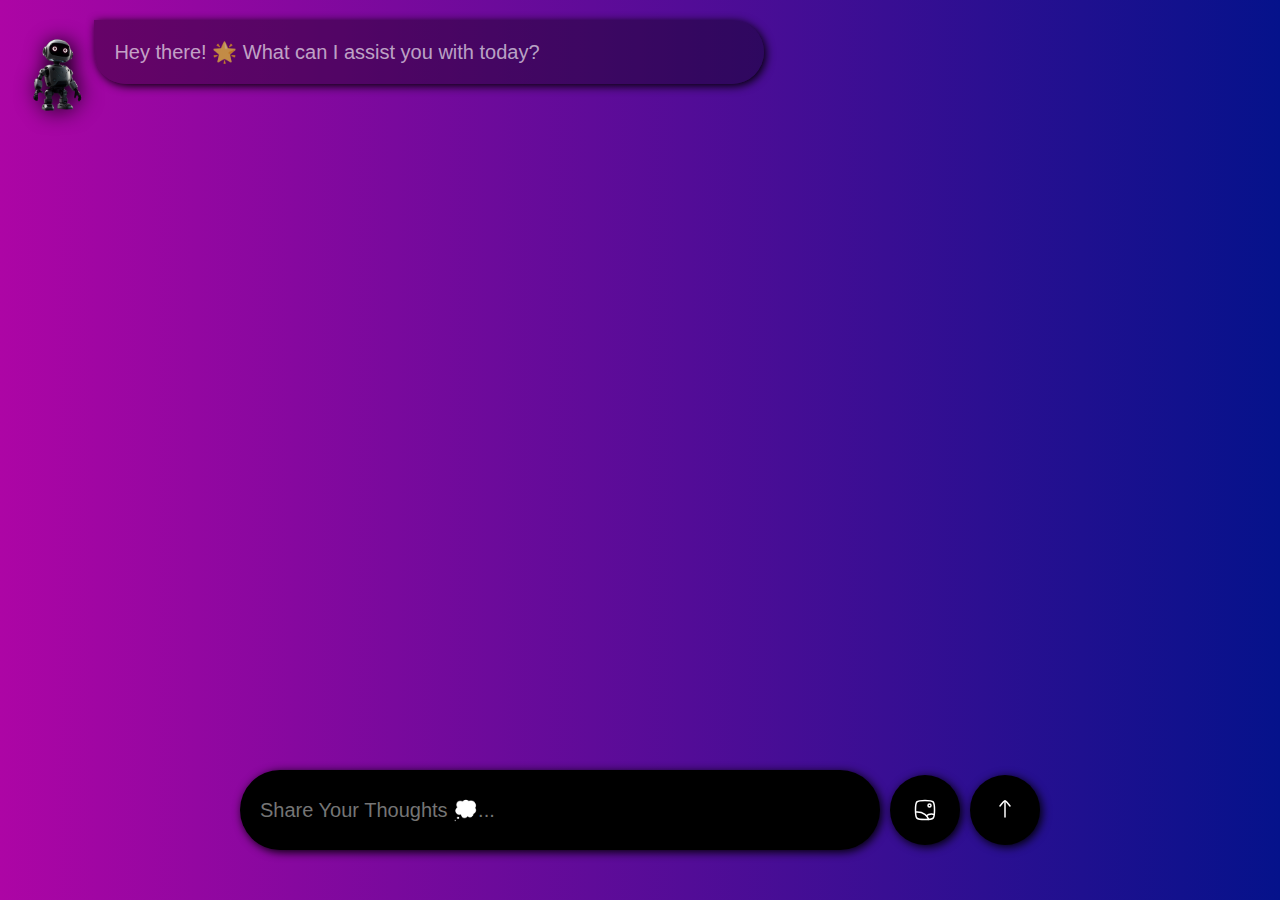
<file: ˜”°•✩•°”˜ Projects˜”°•✩•°”/12.Ai ChatBot/index.html>
<!DOCTYPE html>
<html lang="en">
<head>
    <meta charset="UTF-8">
    <meta name="viewport" content="width=device-width, initial-scale=1.0">
    <title>TamXpert Ai </title>
    <link rel="stylesheet" href="style.css">
    <link rel="icon" type="image/png" href="logo4.png">
</head>
<body>
    <div class="chat-container">
<div class="ai-chat-box">
    <img src="ai1.png" alt="" id="aiImage" width="10%">
    <div class="ai-chat-area">
        Hey there! 🌟 What can I assist you with today?
    </div>
   
</div>
    </div>
    <div class="prompt-area">
<input type="text" id="prompt" placeholder="Share Your Thoughts 💭...">
<button id="image"><img src="img.svg" alt="">
<input type="file" accept="images/*" hidden></button>
<button id="submit"><img src="submit.svg" alt=""></button>
    </div>
  <script src="script.js"></script>  
</body>
</html>
</file>
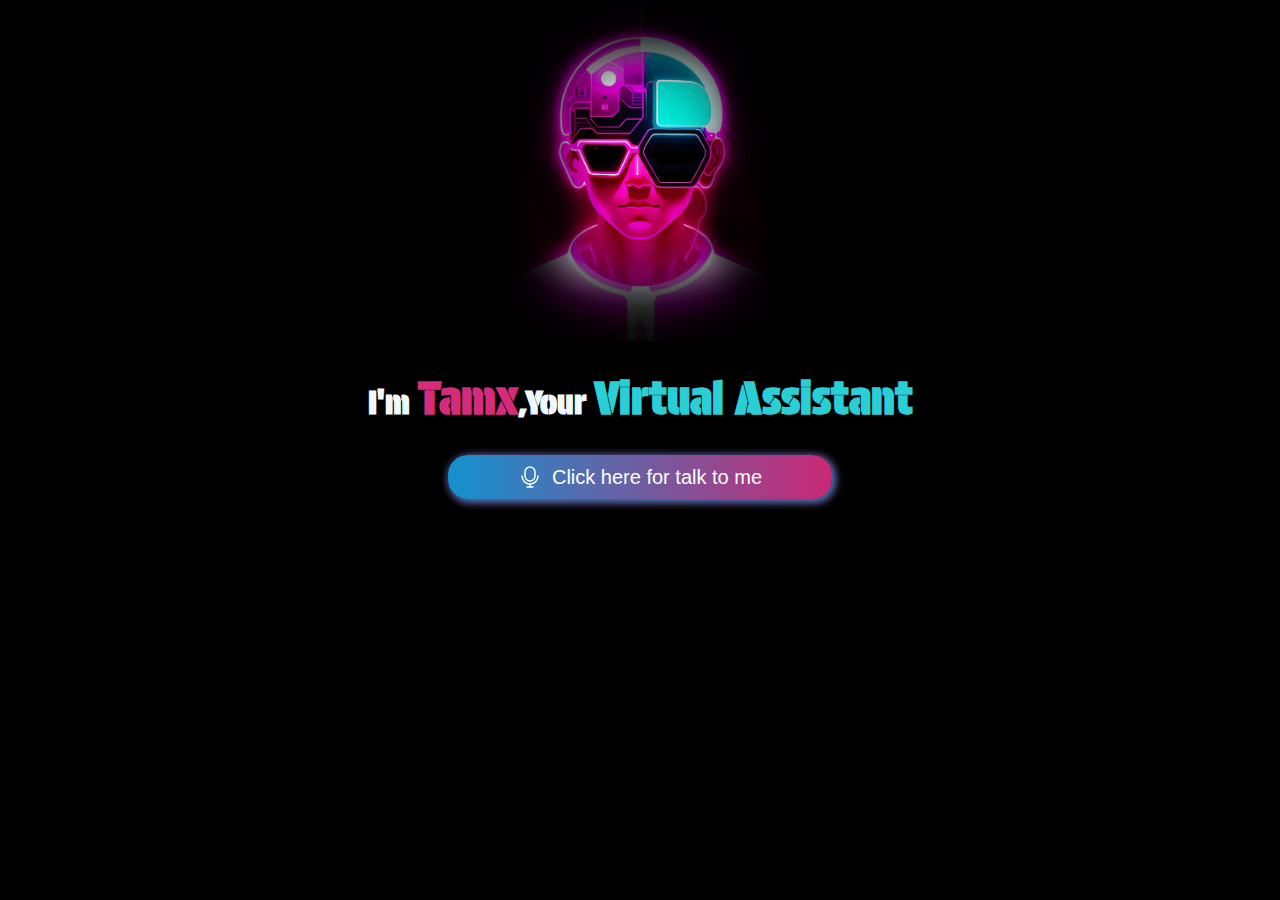
<file: ˜”°•✩•°”˜ Projects˜”°•✩•°”/8.Virtual Assistant/index.html>
<!DOCTYPE html>
<html lang="en">
<head>
    <meta charset="UTF-8">
    <meta name="viewport" content="width=device-width, initial-scale=1.0">
    <title>Tamx,My virtual assistant</title>
  <link rel="shortcut icon" href="logo.jpg" type="image/x-icon">
  <link rel="stylesheet" href="style.css">
</head>
<body>
    <img src="logo.jpg" alt="logo" id="logo">
    <h1>I'm <span id="name">Tamx</span>,Your <span id="va">Virtual Assistant</span></h1>
    <img src="voice.gif" alt="voice" id="voice">
    <button id="btn"><img src="mic.svg" alt="mic"><span id="content"> Click here for talk to me</span> </button>

    <script src="script.js"></script>
</body>
</html>
</file>
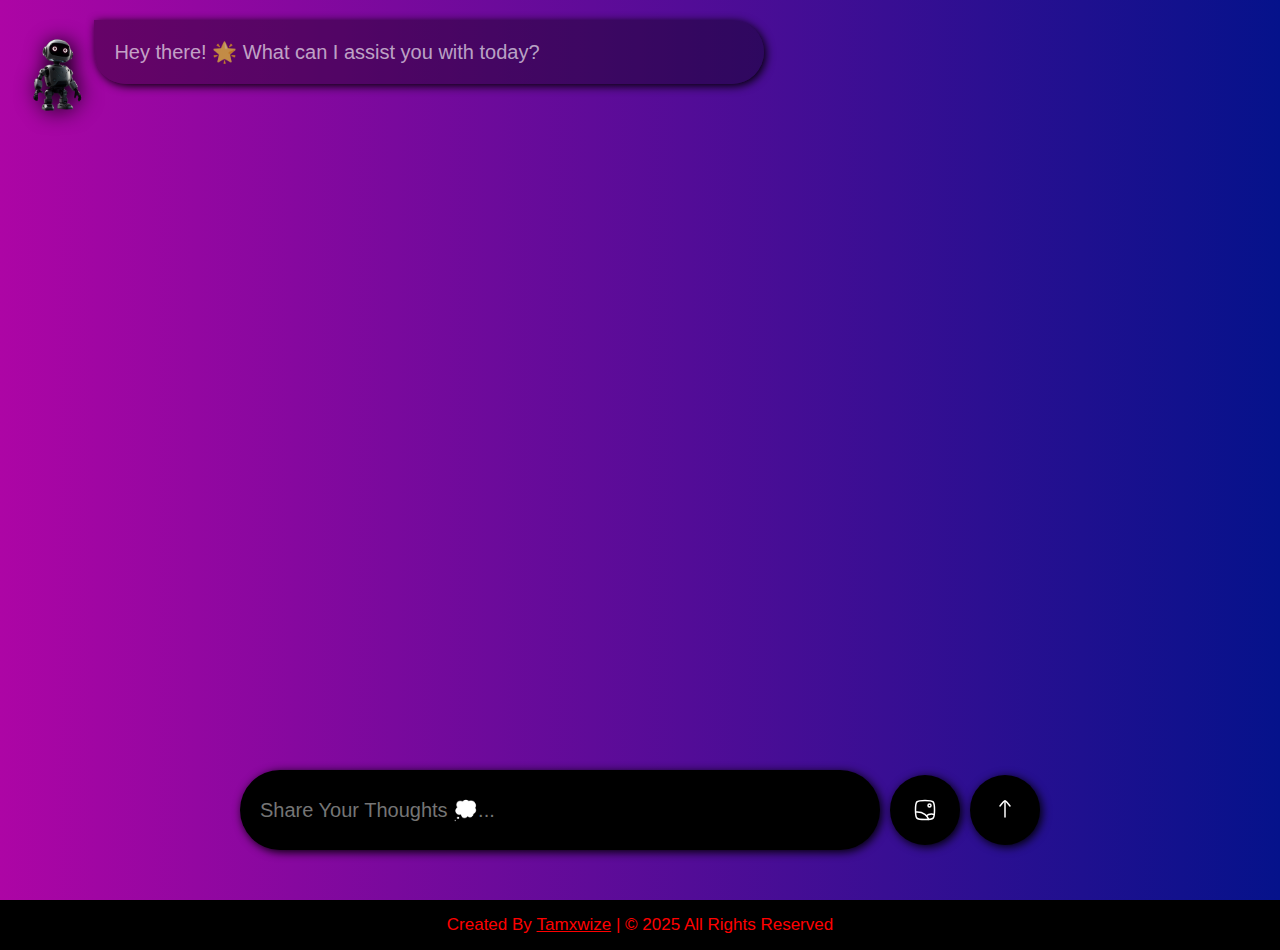
<file: ˜”°•✩•°”˜ Projects˜”°•✩•°”/12.Ai ChatBot/TamXpert-AI/index.html>
<!DOCTYPE html>
<html lang="en">
<head>
    <meta charset="UTF-8">
    <meta name="viewport" content="width=device-width, initial-scale=1.0">
    <title>TamXpert Ai </title>
    <link rel="stylesheet" href="style.css">
    <link rel="icon" type="image/png" href="logo4.png">
</head>
<body>
    <div class="chat-container">
<div class="ai-chat-box">
    <img src="ai1.png" alt="" id="aiImage" width="10%">
    <div class="ai-chat-area">
        Hey there! 🌟 What can I assist you with today?
    </div>
   
</div>
    </div>
    <div class="prompt-area">
<input type="text" id="prompt" placeholder="Share Your Thoughts 💭...">
<button id="image"><img src="img.svg" alt="">
<input type="file" accept="images/*" hidden></button>
<button id="submit"><img src="submit.svg" alt=""></button>
    </div>
    <footer >
        <div class="text">
          <span>Created By <a href="https://tamxbb00.github.io/sucess/#">Tamxwize</a> | &#169; 2025 All Rights Reserved</span>
        </div>
      </footer>
  <script src="script.js"></script>  
</body>
</html>
</file>
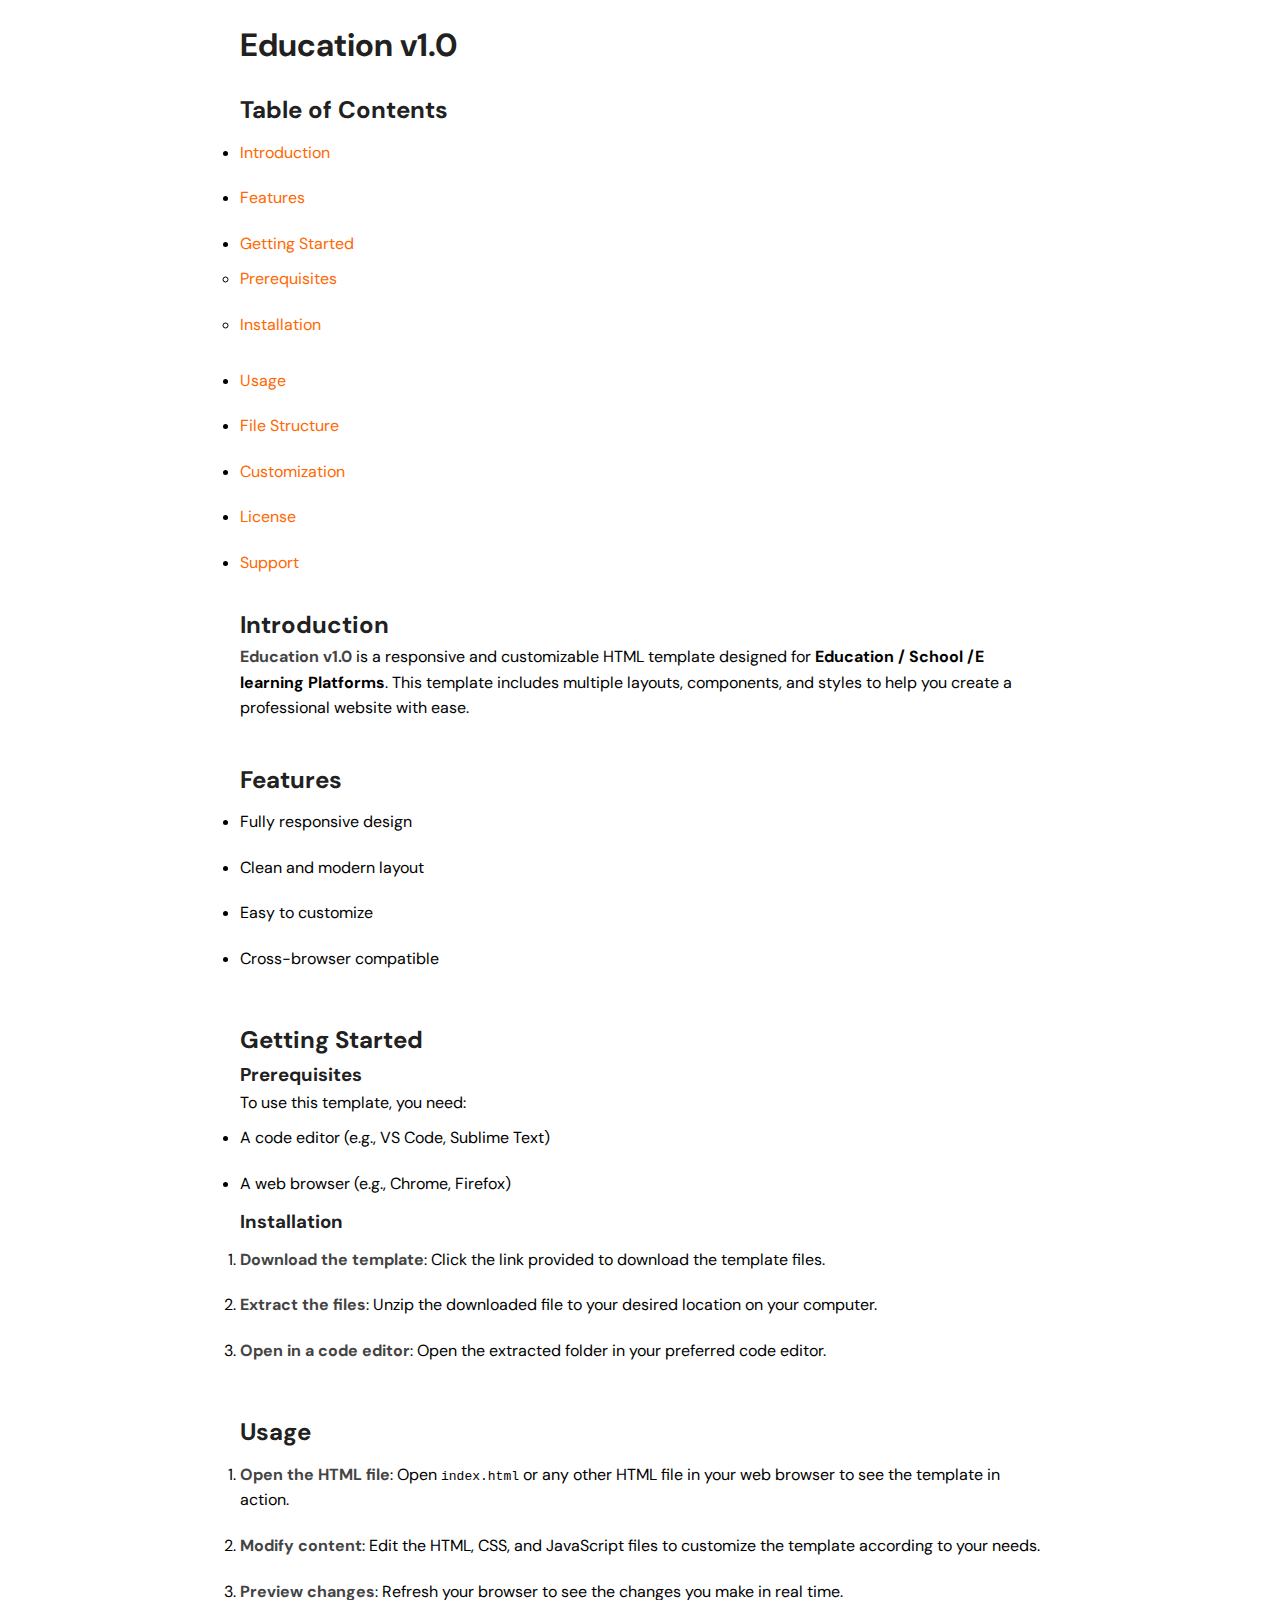
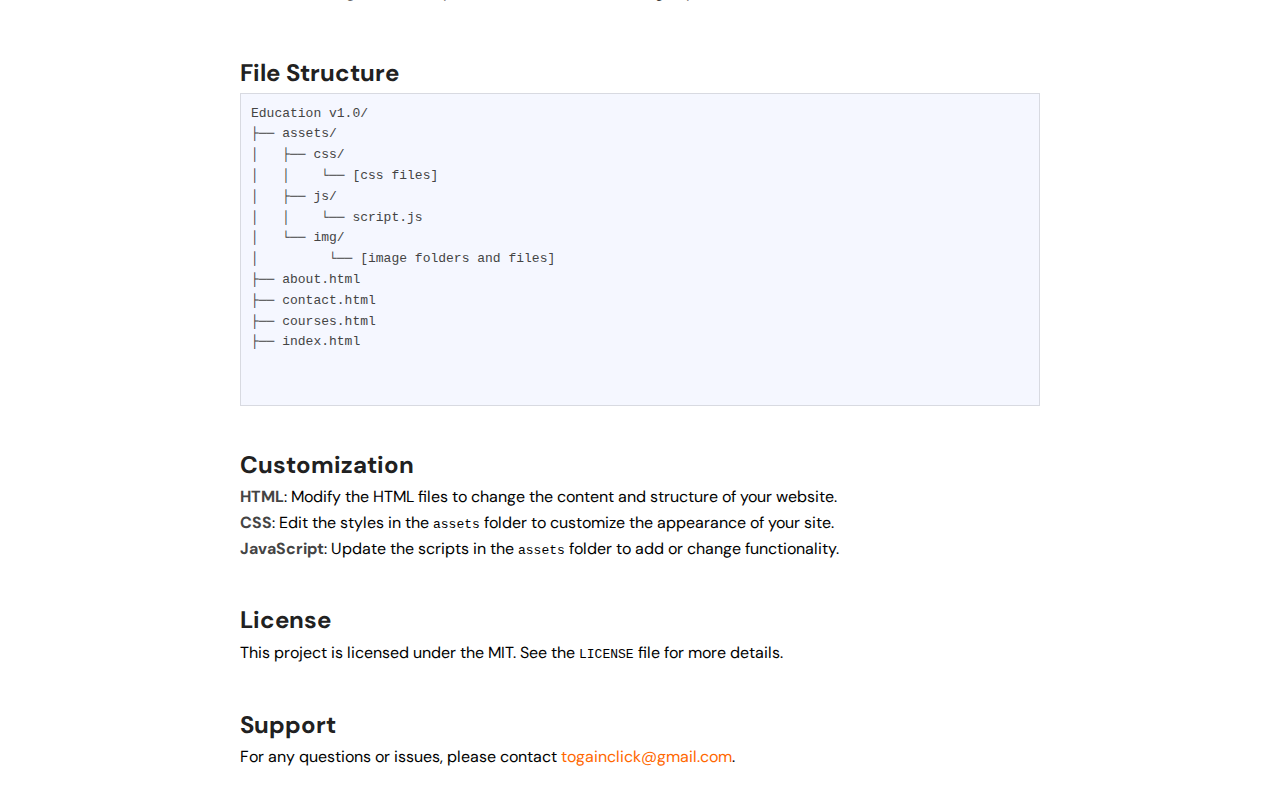
<file: ˜”°•✩•°”˜ Projects˜”°•✩•°”/educationv1.0-main 1/educationv1.0-main/Doc/index.html>
<!DOCTYPE html>
<html lang="en">

<head>
    <meta charset="UTF-8">
    <meta name="viewport" content="width=device-width, initial-scale=1.0">
    <link rel="preconnect" href="https://fonts.googleapis.com">
    <link rel="preconnect" href="https://fonts.gstatic.com" crossorigin>
    <link href="https://fonts.googleapis.com/css2?family=DM+Sans:ital,opsz,wght@0,9..40,100..1000;1,9..40,100..1000&display=swap" rel="stylesheet">
    <title>Education v1.0 Documentation</title>
    <style>
        *{
            box-sizing: border-box;
            padding: 0;
            margin: 0;
        }
        body {
            font-family: "DM Sans", sans-serif;
            line-height: 1.6;
            margin: 0;
            padding: 0 20px;
            width: 100%;
            height: 100%;
            display: flex;
            justify-content: center;
            align-items: center;
            overflow-x: hidden;
        }
        .container{
            max-width: 800px;
        }
        strong{
            color: #444;
        }
        header,
        section {
           padding: 20px 0;
        }
        a{
            text-decoration: inherit;
            color: #ff6700;
        }
        h1,
        h2,
        h3 {
            color: #212121;
        }
        h2{
            font-size: 1.5em;
        }
        pre {
            background: #f5f7ff;
            padding: 10px;
            border: 1px solid #d8dae1;
            overflow: auto;
            color: #444;
        }
        li{
            padding: 10px 0;
        }
    </style>
</head>

<body>
    <div class="container">
    <header>
        <h1>Education v1.0</h1>
    </header>

    <nav>
        <h2>Table of Contents</h2>
        <ul>
            <li><a href="#introduction">Introduction</a></li>
            <li><a href="#features">Features</a></li>
            <li><a href="#getting-started">Getting Started</a>
                <ul>
                    <li><a href="#prerequisites">Prerequisites</a></li>
                    <li><a href="#installation">Installation</a></li>
                </ul>
            </li>
            <li><a href="#usage">Usage</a></li>
            <li><a href="#file-structure">File Structure</a></li>
            <li><a href="#customization">Customization</a></li>
            <li><a href="#license">License</a></li>
            <li><a href="#support">Support</a></li>
        </ul>
    </nav>

    <section id="introduction">
        <h2>Introduction</h2>
        <p><strong>Education v1.0</strong> is a responsive and customizable HTML template designed for <b>Education / School /E learning Platforms</b>. This template includes multiple layouts, components, and styles to
            help you create a professional website with ease.</p>
    </section>

    <section id="features">
        <h2>Features</h2>
        <ul>
            <li>Fully responsive design</li>
            <li>Clean and modern layout</li>
            <li>Easy to customize</li>
            <li>Cross-browser compatible</li>
        </ul>
    </section>

    <section id="getting-started">
        <h2>Getting Started</h2>

        <h3 id="prerequisites">Prerequisites</h3>
        <p>To use this template, you need:</p>
        <ul>
            <li>A code editor (e.g., VS Code, Sublime Text)</li>
            <li>A web browser (e.g., Chrome, Firefox)</li>
        </ul>

        <h3 id="installation">Installation</h3>
        <ol>
            <li><strong>Download the template</strong>: Click the link provided to download the template files.</li>
            <li><strong>Extract the files</strong>: Unzip the downloaded file to your desired location on your computer.
            </li>
            <li><strong>Open in a code editor</strong>: Open the extracted folder in your preferred code editor.</li>
        </ol>
    </section>

    <section id="usage">
        <h2>Usage</h2>
        <ol>
            <li><strong>Open the HTML file</strong>: Open <code>index.html</code> or any other HTML file in your web
                browser to see the template in action.</li>
            <li><strong>Modify content</strong>: Edit the HTML, CSS, and JavaScript files to customize the template
                according to your needs.</li>
            <li><strong>Preview changes</strong>: Refresh your browser to see the changes you make in real time.</li>
        </ol>
    </section>

    <section id="file-structure">
        <h2>File Structure</h2>
        <pre>
Education v1.0/
├── assets/
│   ├── css/
│   │    └── [css files]
│   ├── js/
│   │    └── script.js
│   └── img/
│         └── [image folders and files]
├── about.html
├── contact.html
├── courses.html
├── index.html

        </pre>
    </section>

    <section id="customization">
        <h2>Customization</h2>
        <p><strong>HTML</strong>: Modify the HTML files to change the content and structure of your website.</p>
        <p><strong>CSS</strong>: Edit the styles in the <code>assets</code> folder to customize the appearance of your
            site.</p>
        <p><strong>JavaScript</strong>: Update the scripts in the <code>assets</code> folder to add or change functionality.
        </p>
    </section>

    <section id="license">
        <h2>License</h2>
        <p>This project is licensed under the MIT. See the <code>LICENSE</code> file for more details.</p>
    </section>

    <section id="support">
        <h2>Support</h2>
        <p>For any questions or issues, please contact <a href="mailto:togainclick@gmail.com">togainclick@gmail.com</a>.</p>
    </section>
</div>
</body>

</html>
</file>
<file: ˜”°•✩•°”˜ Projects˜”°•✩•°”/12.Ai ChatBot/style.css>
*{
    margin: 0;
    padding: 0;
    box-sizing: border-box;
    font-family: 'Gill Sans', 'Gill Sans MT', Calibri, 'Trebuchet MS', sans-serif;
}


body{
    width: 100%;
    height: 100vh;
    background: linear-gradient(to right, #ad05a5, #05128b); /* gradient colors */
    color: white; /* text color */
}
.chat-container{
    width: 100%;
    height: 80%;
    background: linear-gradient(to right, #ad05a5, #05128b); /* gradient colors */
    padding: 20px;
    display: flex;
    flex-direction: column;
    gap: 20px;
    font-size: 20px;
    overflow: auto;
    scroll-behavior: smooth; /* Smooth scrolling */
}
.user-chat-box{
    width: 60%;
    position: relative;
    left: 40%;
}
.ai-chat-box{
    width: 60%;
    position: relative;
}
.user-chat-area{
    width: 90%;
    padding: 20px;
    background: linear-gradient(to right, #ad05a5, #05128b); /* gradient colors */
    color: rgba(255, 255, 255, 0.639);
    border-radius: 40px 0px 40px 40px;
    box-shadow: 2px 2px 10px black;
    display: flex;
    gap: 10px;
    flex-direction: column;
}
.chooseimg{
    width: 30%;
    border-radius: 30px;
}
.ai-chat-area{
    width: 90%;
    padding: 20px;
    background-color: rgba(0, 0, 0, 0.361);
    position: relative;
    left: 10%;
    color: rgba(255, 255, 255, 0.639);
    border-radius: 0px 40px 40px 40px;
    box-shadow: 2px 2px 10px black;
}
#userImage{
    position: absolute;
    right: 0;
    filter: drop-shadow(2px 2px 10px black);
}
#aiImage{
    position: absolute;
    left: 0;
    filter: drop-shadow(2px 2px 10px black);
}
.prompt-area{
    width: 100%;
    height: 20%;
    background: linear-gradient(to right, #ad05a5, #05128b); /* gradient colors */
    display: flex;
    align-items: center;
    justify-content: center;
    gap: 10px;
}
.prompt-area input{
    width: 50%;
    height: 80px;
    background-color: rgb(0, 0, 0);
    outline: none;
    border: none;
    border-radius: 50px;
    padding: 20px;
    color: white;
    font-size: 20px;
    box-shadow: 2px 2px 10px black;
}
.prompt-area button{
    width: 70px;
    height: 70px;
    border-radius: 50%;
    background-color: rgb(0, 0, 0);
    border: none;
    box-shadow: 2px 2px 10px black;
    cursor: pointer;
    transition: all 0.5s;
}
.prompt-area button:hover{
    background-color: rgba(197, 14, 14, 0.767);
}
.load{
    filter: drop-shadow(2px 2px 10px rgb(16, 1, 156));
}
.choose{
    width: 50px;
    height: 50px;
    border-radius: 50%;
}
#image{
    display: flex;
    align-items: center;
    justify-content: center;
}

/* Custom scrollbar */
::-webkit-scrollbar {
    width: 12px;
}

::-webkit-scrollbar-track {
    background: #333; /* Track color */
    border-radius: 10px;
}

::-webkit-scrollbar-thumb {
    background: #888;
     border-radius: 10px; /* Rounded corners for the thumb */ 
     border: 2px solid #f1f1f1;
    transition: background 0.3s ease-in-out;
}

::-webkit-scrollbar-thumb:hover {
    background: #555; /* Thumb color on hover */
}

/* Custom scrollbar for Firefox */
* {
    scrollbar-width: thick;
    scrollbar-color: #700101 #333; /* Thumb and track colors */
}

/* Scrollbar animations */
@keyframes scrollbarAnimation {
    0% {
        background: #888;
    }
    50% {
        background: #555;
    }
    100% {
        background: #888;
    }
}

::-webkit-scrollbar-thumb {
    animation: scrollbarAnimation 2s linear infinite;
}

@media (max-width: 600px) {
    .user-chat-box{
        width: 80%;
        left: 20%;
    }
    .ai-chat-box{
        width: 80%;
    }
}
@media (max-width: 800px) {
    .user-chat-box, .ai-chat-box {
        width: 70%;
        left: 15%;
    }
}
</file>
<file: ˜”°•✩•°”˜ Projects˜”°•✩•°”/8.Virtual Assistant/style.css>
@import url('https://fonts.googleapis.com/css2?family=Protest+Guerrilla&display=swap');
*{
    margin: 0;
    padding: 0;
    box-sizing: border-box;
}
body{
    width: 100%;
    height: 100%;
    background-color: black;
    display: flex;
    align-items: center;
    justify-content: center;
    gap:30px;
    flex-direction: column;
}
#logo{
    width: 20vw;
}
h1{
    color: aliceblue;
    font-family: "Protest Guerrilla", sans-serif;
}
#name{
    color:rgb(212, 43, 122);
    font-size: 45px;
}
#va{
    color:rgb(43, 206, 212);
    font-size: 45px; 
}
#voice{
    width: 100px;
    display: none;
   
}
#btn{
width: 30%;
background: linear-gradient(to right,rgb(21, 145, 207),rgb(201, 41, 116));
padding: 10px;
display: flex;
align-items: center;
justify-content: center;
gap: 10px;
font-size: 20px;
border-radius: 20px;
color: white;
box-shadow: 2px 2px 10px rgb(21, 145, 207),2px 2px 10px rgb(201, 41, 116);
border: none;
transition: all 0.5s;
cursor: pointer;
}
#btn:hover{
    box-shadow: 2px 2px 20px rgb(21, 145, 207),2px 2px 20px rgb(201, 41, 116);
    letter-spacing: 2px;
}
</file>
<file: ˜”°•✩•°”˜ Projects˜”°•✩•°”/12.Ai ChatBot/TamXpert-AI/style.css>
*{
    margin: 0;
    padding: 0;
    box-sizing: border-box;
    font-family: 'Gill Sans', 'Gill Sans MT', Calibri, 'Trebuchet MS', sans-serif;
}


body{
    width: 100%;
    height: 100vh;
    background: linear-gradient(to right, #ad05a5, #05128b); /* gradient colors */
    color: white; /* text color */
}
.chat-container{
    width: 100%;
    height: 80%;
    background: linear-gradient(to right, #ad05a5, #05128b); /* gradient colors */
    padding: 20px;
    display: flex;
    flex-direction: column;
    gap: 20px;
    font-size: 20px;
    overflow: auto;
    scroll-behavior: smooth; /* Smooth scrolling */
}
.user-chat-box{
    width: 60%;
    position: absolute;
    left: 40%;
}
.ai-chat-box{
    width: 60%;
    position: relative;
}
.user-chat-area{
    width: 90%;
    padding: 20px;
    background: linear-gradient(to right, #ad05a5, #05128b); /* gradient colors */
    color: rgba(255, 255, 255, 0.639);
    border-radius: 40px 0px 40px 40px;
    box-shadow: 2px 2px 10px black;
    display: flex;
    gap: 10px;
    flex-direction: column;
}
.chooseimg{
    width: 30%;
    border-radius: 30px;
}
.ai-chat-area{
    width: 90%;
    padding: 20px;
    background-color: rgba(0, 0, 0, 0.361);
    position: relative;
    left: 10%;
    color: rgba(255, 255, 255, 0.639);
    border-radius: 0px 40px 40px 40px;
    box-shadow: 2px 2px 10px black;
}
#userImage{
    position: absolute;
    right: 0;
    filter: drop-shadow(2px 2px 10px black);
}
#aiImage{
    position: absolute;
    left: 0;
    filter: drop-shadow(2px 2px 10px black);
}
.prompt-area{
    width: 100%;
    height: 20%;
    background: linear-gradient(to right, #ad05a5, #05128b); /* gradient colors */
    display: flex;
    align-items: center;
    justify-content: center;
    gap: 10px;
}
.prompt-area input{
    width: 50%;
    height: 80px;
    background-color: rgb(0, 0, 0);
    outline: none;
    border: none;
    border-radius: 50px;
    padding: 20px;
    color: white;
    font-size: 20px;
    box-shadow: 2px 2px 10px black;
}
.prompt-area button{
    width: 70px;
    height: 70px;
    border-radius: 50%;
    background-color: rgb(0, 0, 0);
    border: none;
    box-shadow: 2px 2px 10px black;
    cursor: pointer;
    transition: all 0.5s;
}
.prompt-area button:hover{
    background-color: rgba(197, 14, 14, 0.767);
}
.load{
    filter: drop-shadow(2px 2px 10px rgb(16, 1, 156));
}
.choose{
    width: 50px;
    height: 50px;
    border-radius: 50%;
}
#image{
    display: flex;
    align-items: center;
    justify-content: center;
}

/* Custom scrollbar */
::-webkit-scrollbar {
    width: 12px;
}

::-webkit-scrollbar-track {
    background: #333; /* Track color */
    border-radius: 10px;
}

::-webkit-scrollbar-thumb {
    background: #888;
     border-radius: 10px; /* Rounded corners for the thumb */ 
     border: 2px solid #f1f1f1;
    transition: background 0.3s ease-in-out;
}

::-webkit-scrollbar-thumb:hover {
    background: #555; /* Thumb color on hover */
}

/* Custom scrollbar for Firefox */
* {
    scrollbar-width: thick;
    scrollbar-color: #700101 #333; /* Thumb and track colors */
}

/* Scrollbar animations */
@keyframes scrollbarAnimation {
    0% {
        background: #888;
    }
    50% {
        background: #555;
    }
    100% {
        background: #888;
    }
}

::-webkit-scrollbar-thumb {
    animation: scrollbarAnimation 2s linear infinite;
}

@media (max-width: 600px) {
    .user-chat-box{
        width: 80%;
        left: 20%;
    }
    .ai-chat-box{
        width: 80%;
    }
}
@media (max-width: 800px) {
    .user-chat-box, .ai-chat-box {
        width: 70%;
        left: 15%;
    }
}
footer{
    background-color: black;
   padding: 15px 0;
   text-align: center;
   font-family: 'Poppins', sans-serif;
 }
 footer .text span{
   font-size: 17px;
   font-weight: 400;
   color: red;
 }
 footer .text span a{
   font-weight: 500;
   color: red;
 }
 footer .text span a:hover{
   text-decoration: underline;
 }
</file>
